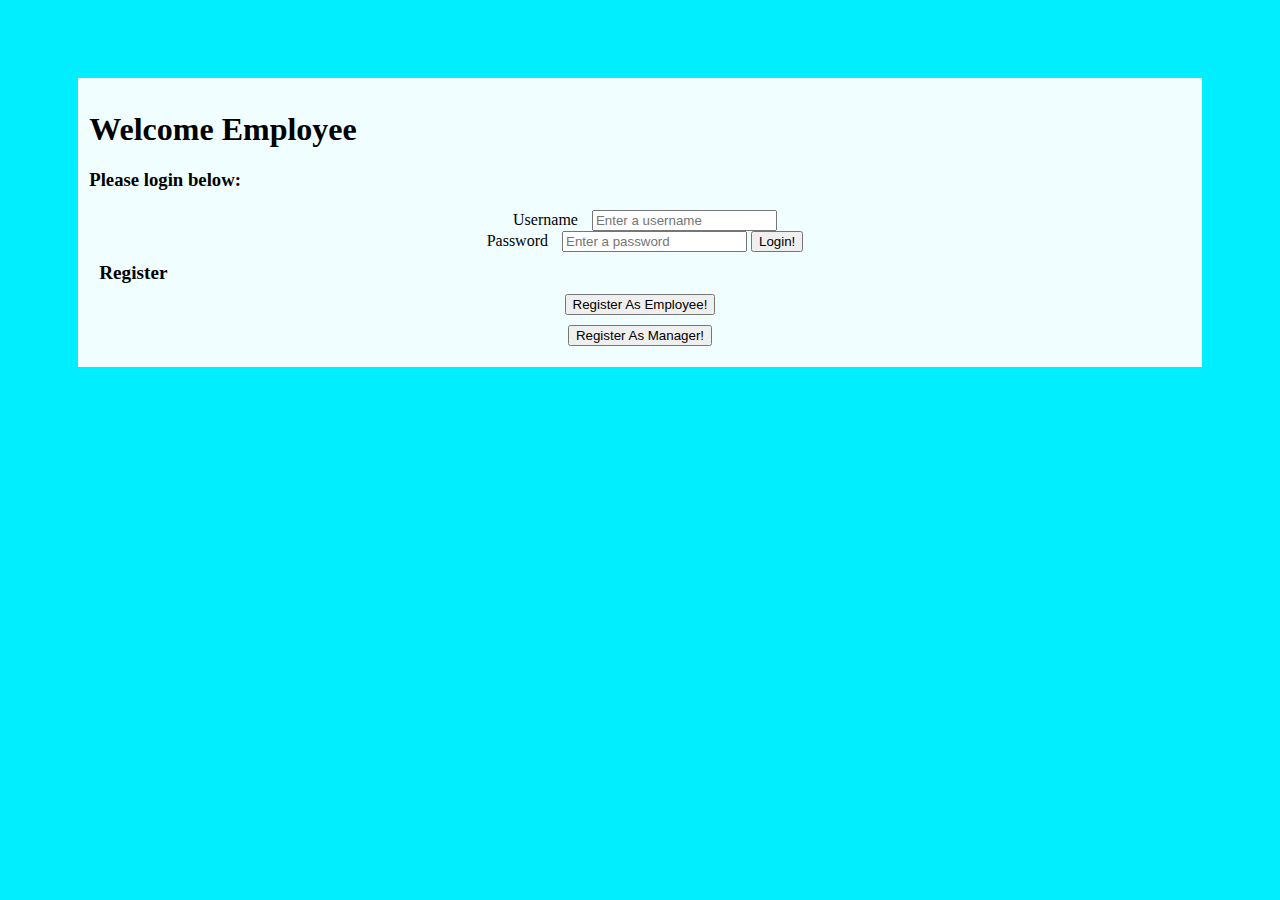
<file: src/main/webapp/index.html>
<!DOCTYPE html>
<html>
<head>
<meta charset="ISO-8859-1">
<title>Employee Servlet App</title>


       <!-- Incorporate Bootstrap CSS-->

       <link href="https://cdn.jsdelivr.net/npm/bootstrap@5.1.3/dist/css/bootstrap.min.css" rel="stylesheet" integrity="sha384-1BmE4kWBq78iYhFldvKuhfTAU6auU8tT94WrHftjDbrCEXSU1oBoqyl2QvZ6jIW3" crossorigin="anonymous">

	   <style>

		body {
			background-color: rgb(0, 238, 255);
			padding: 70px;
		}

		.card {
			background-color: rgba(255, 255, 255, 0.944);
			padding: 1%;
		}

		form, label {
			margin: 10px;
			text-align: center;
		}



	</style>

</head>
<body>


	<div class="container">

			<div class ="card">

			<div class="shadow-lg">

				<div class="card-header text-center">

                    <h1>Welcome Employee</h1>
                    <h3>Please login below:</h3>

				</div>


	<!--  POST requests obfuscate (hide) the parameters and dont' show it in the URL -->
	<form method="POST" action="login">
		<!-- http://localhost:8080/employee-servlet-app/login -->

		<label>Username</label>
		<input type="text" name="username" placeholder="Enter a username"> <br />

		<label>Password</label>
		<input type="password" name="password" placeholder="Enter a password">

		<input type="submit" value="Login!">

	</form>

	<!--  Whenever i want a button to submit sometype of HTTP request it has to be in a FROM -->

	<div class="card-header text-center">

		<label style="font-weight:bold ; font-size: larger;" >Register</label>

		<form method = "GET" action="registration.html"> <!--  http://localhost:8080/employee-servlet-app/regsiter -->

			<input type = "submit" value= "Register As Employee!">
		</form>

			<form method = "GET" action="employees">


			</form>

			<form method = "GET" action="managerregistration.html"> <!--  http://localhost:8080/employee-servlet-app/regsiter -->

			<input type = "submit" value= "Register As Manager!">
		</form>
	</div>


					<table class="table table-striped">

					</table>

				</div>


			</div>


			</div>

		</div>

	</div>

	<!-- Later we'll put a form below which sends a GET request to view all the employees -->

	<script src="https://cdn.jsdelivr.net/npm/@popperjs/core@2.11.5/dist/umd/popper.min.js"
	integrity="sha384-Xe+8cL9oJa6tN/veChSP7q+mnSPaj5Bcu9mPX5F5xIGE0DVittaqT5lorf0EI7Vk"
	crossorigin="anonymous"></script>
<script src="https://cdn.jsdelivr.net/npm/bootstrap@5.2.0-beta1/dist/js/bootstrap.min.js"
	integrity="sha384-kjU+l4N0Yf4ZOJErLsIcvOU2qSb74wXpOhqTvwVx3OElZRweTnQ6d31fXEoRD1Jy"
	crossorigin="anonymous"></script>

</body>
</html>
</file>
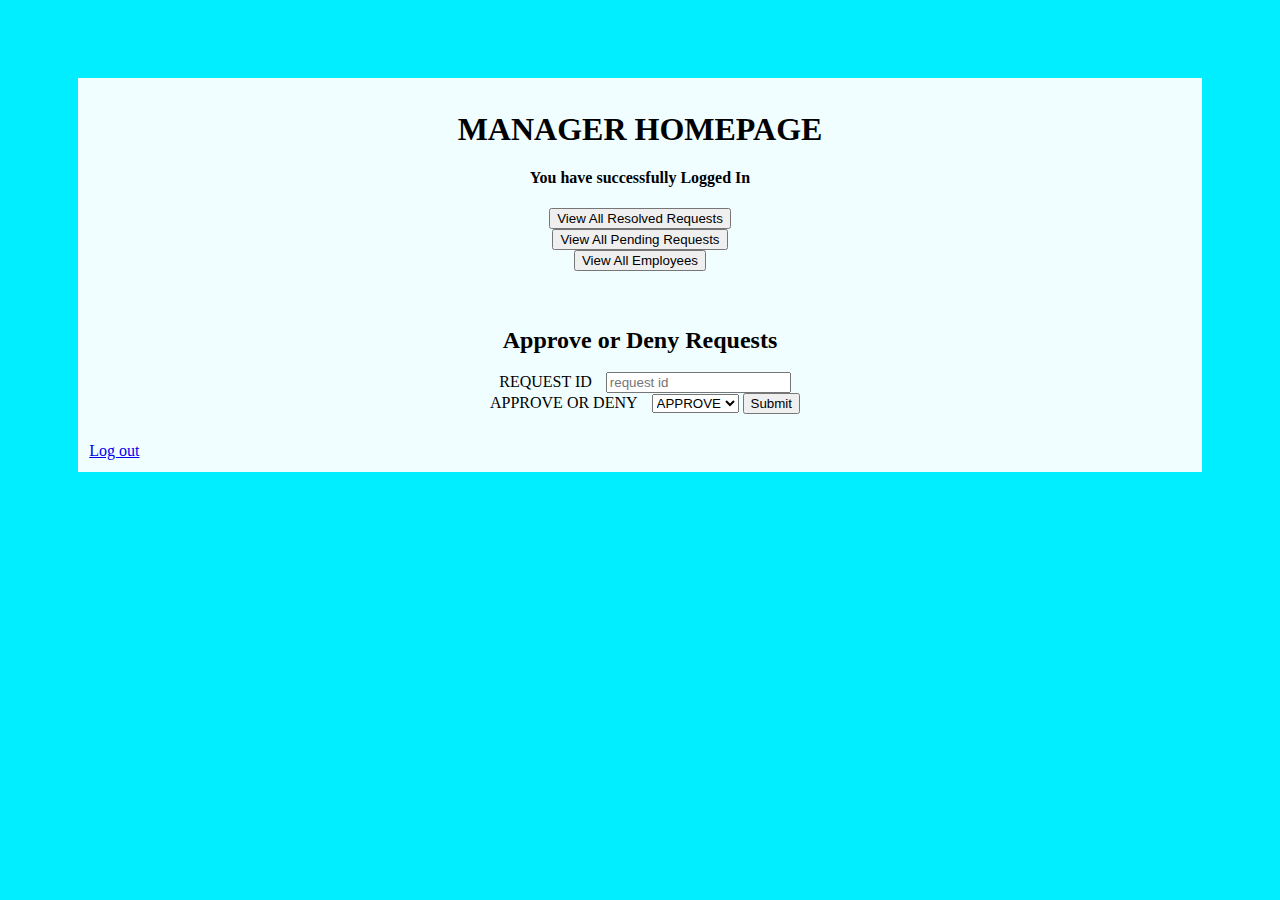
<file: src/main/webapp/managerhomepage.html>
<!DOCTYPE html>
<html>
<head>
<meta charset="ISO-8859-1">
<title>Manager Home page</title>


<style>

table, th, td {
border: 1px solid black;
margin-left: auto;
margin-right: auto;
border-collapse: collapse;
width: 500px;
text-align: center;
font-size: 15px;
}

	body {
		background-color: rgb(0, 238, 255);
		padding: 70px;
	}
	form, label {
			margin: 10px;
			text-align: center;
		}


		.card {
			background-color: rgba(255, 255, 255, 0.944);
			padding: 1%;
		}

		.card-header{
			margin: 10px;
			text-align: center;
		}
		h3{

			margin: 10px;
			text-align: center;
		}


</style>
</head>
<body>

	<div class="container">

		<div class ="card">

		<div class="shadow-lg">

			<div class="card-header text-center">

				<h1>MANAGER HOMEPAGE</h1>
				<h4>You have successfully Logged In</h4>

				<button id="vrr">View All Resolved Requests</button> <br>
				<button id="vpr">View All Pending Requests</button> <br>
				<button id="all-emps">View All Employees</button>


				<br>


			</div>




	<br>


	<table class="table table-striped"></table>

	<form method="POST" action="approvedeny">


		<br>
		<label> <font size="+2"> <b>Approve or Deny Requests</b></font></label>
		<br>
		<br>
		<label>REQUEST ID</label>
		<input type="text" name="id" placeholder="request id ">
		<br/>
		<label for="status">APPROVE OR DENY</label>

		<select name="status" id="status">
  		<option value="1">APPROVE</option>
  		<option value="3">DENY</option>
		</select>

		<input type="submit" value="Submit">

	</form>

	<br>
	<a href="index.html">Log out</a>

	<script src="assets/scripts/request-table-scripts.js" type="text/javascript"></script>

			<br />

	</div>


				<table class="table table-striped">

				</table>

			</div>


		</div>


		</div>

	</div>

	</div>


</body>
</html>
</file>
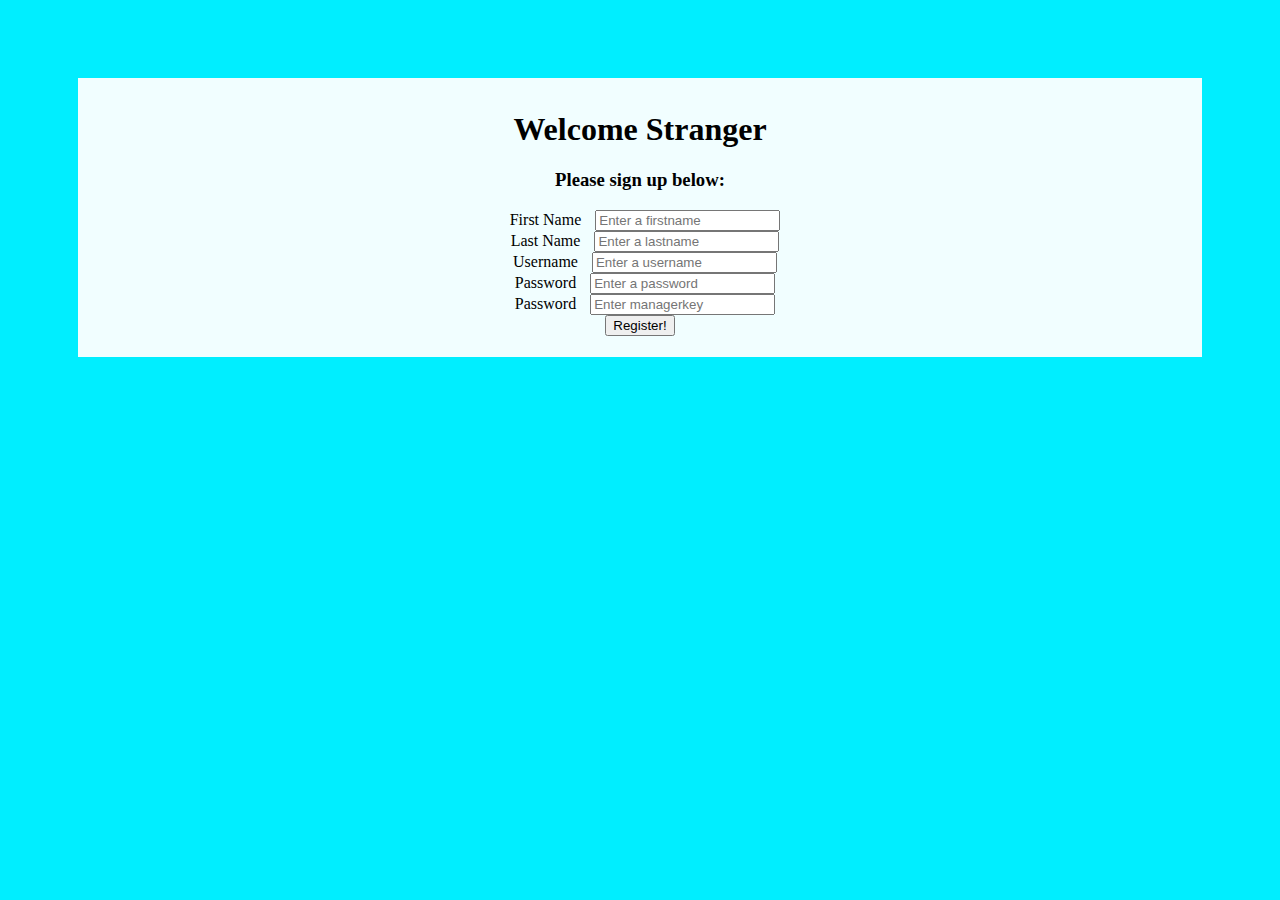
<file: src/main/webapp/managerregistration.html>
<!DOCTYPE html>
<html>
<head>
<meta charset="ISO-8859-1">
<title>Registration</title>



<style>

	body {
		background-color: rgb(0, 238, 255);
		padding: 70px;
	}

	.card {
		background-color: rgba(255, 255, 255, 0.944);
		padding: 1%;
	}

	form, label {
		margin: 10px;
		text-align: center;
	}
	.card-header{
			margin: 10px;
			text-align: center;
		}



</style>
</head>
<body>
	<div class="container">

		<div class ="card">

		<div class="shadow-lg">

			<div class="card-header text-center">

		<h1>Welcome Stranger</h1>
		<h3>Please sign up below:</h3>


			</div>
			<form method="POST" action="managerregister">
				<!-- http://localhost:8080/employee-servlet-app/register
				--webxml ( program a / register url pattern to point to the Front Controller
				--set up a case for a register url in the front controller
				--set up the actual functionality in the RequestHelper
				--in the request helper call the service layer to insert an employee object
					constructed from the parameters of the request
				 -->
				<label>First Name</label>
				<input type="text" name="firstname" placeholder="Enter a firstname"> <br />

				<label>Last Name</label>
				<input type="text" name="lastname" placeholder="Enter a lastname"> <br />

				<label>Username</label>
				<input type="text" name="username" placeholder="Enter a username"> <br />

				<label>Password</label>
				<input type="password" name="password" placeholder="Enter a password"> <br />

				<label>Password</label>
				<input type="text" name="managerkey" placeholder="Enter managerkey"> <br />

				<input type="submit" value="Register!">

			</form>
	</div>


				<table class="table table-striped">

				</table>

			</div>


		</div>


		</div>

	</div>

	</div>


</body>
</html>
</file>
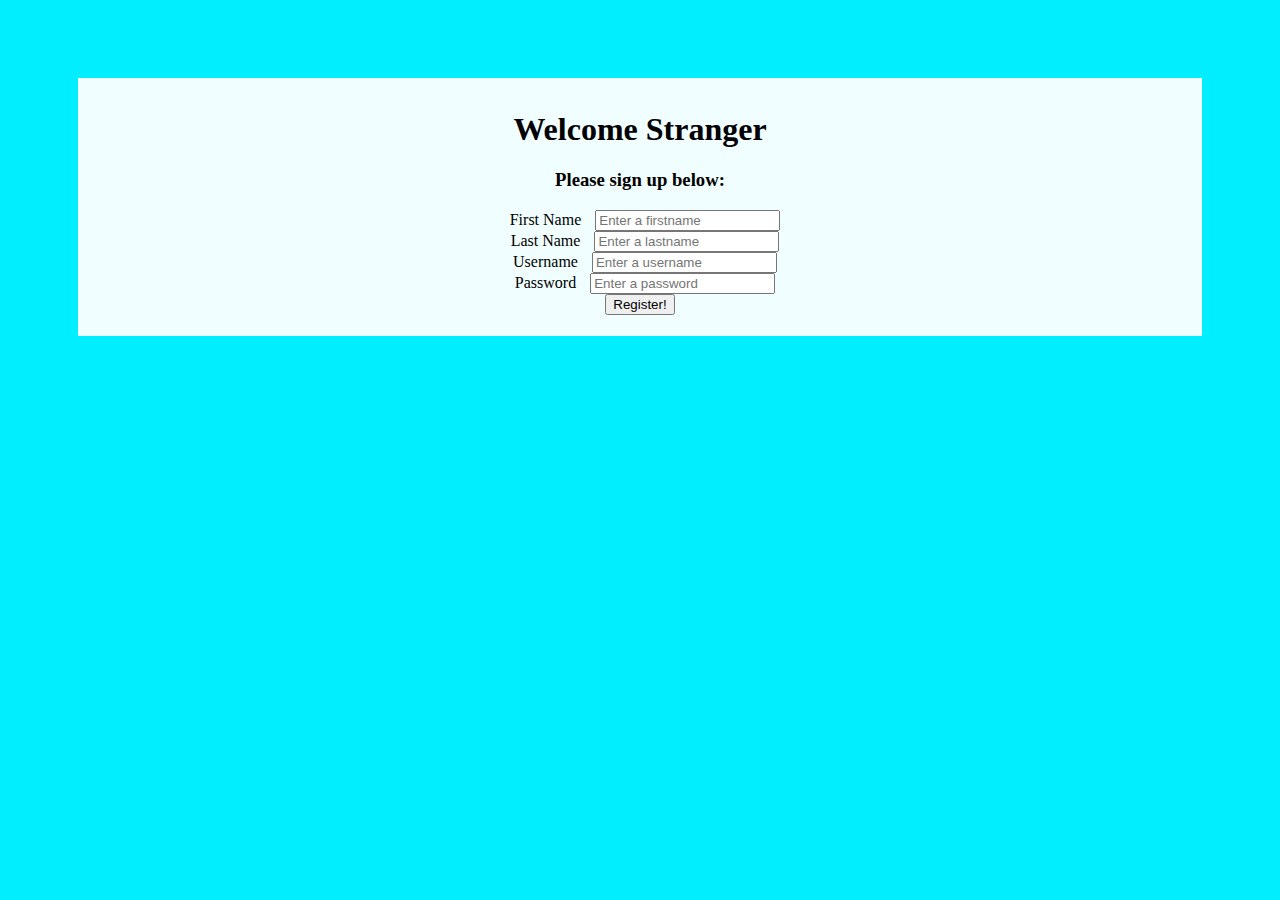
<file: src/main/webapp/registration.html>
<!DOCTYPE html>
<html>
<head>
<meta charset="ISO-8859-1">
<title>Registration</title>

<style>

	body {
		background-color: rgb(0, 238, 255);
		padding: 70px;
	}
	form, label {
			margin: 10px;
			text-align: center;
		}


		.card {
			background-color: rgba(255, 255, 255, 0.944);
			padding: 1%;
		}

		.card-header{
			margin: 10px;
			text-align: center;
		}


</style>

</head>
<body>


		<div class="container">

			<div class ="card">

			<div class="shadow-lg">

				<div class="card-header">

					<h1>Welcome Stranger</h1>
					<h3>Please sign up below:</h3>


				</div>

				<form method="POST" action="register">
					<!-- http://localhost:8080/employee-servlet-app/register
					--webxml ( program a / register url pattern to point to the Front Controller
					--set up a case for a register url in the front controller
					--set up the actual functionality in the RequestHelper
					--in the request helper call the service layer to insert an employee object
						constructed from the parameters of the request
					 -->
					<label>First Name</label>
					<input type="text" name="firstname" placeholder="Enter a firstname"> <br />

					<label>Last Name</label>
					<input type="text" name="lastname" placeholder="Enter a lastname"> <br />

					<label>Username</label>
					<input type="text" name="username" placeholder="Enter a username"> <br />

					<label>Password</label>
					<input type="password" name="password" placeholder="Enter a password"> <br />


					<input type="submit" value="Register!">

				</form>

		</div>


					<table class="table table-striped">

					</table>

				</div>


			</div>


			</div>

		</div>

		</div>



</body>
</html>
</file>
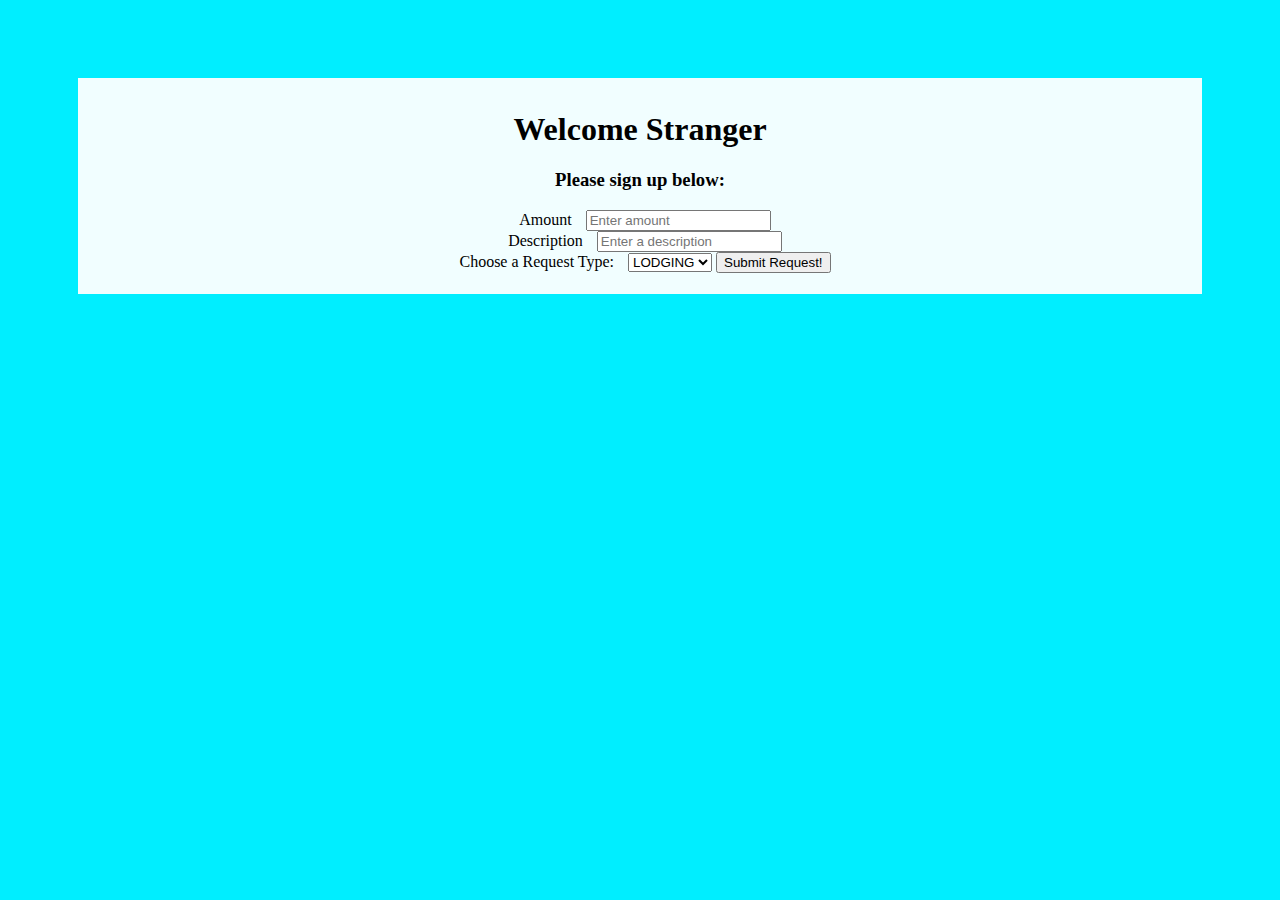
<file: src/main/webapp/submit.html>
<!DOCTYPE html>
<html>
<head>
<meta charset="ISO-8859-1">
<title>Expense Report Submition:</title>


<style>

	body {
		background-color: rgb(0, 238, 255);
		padding: 70px;
	}
	form, label {
			margin: 10px;
			text-align: center;
		}


		.card {
			background-color: rgba(255, 255, 255, 0.944);
			padding: 1%;
		}

		.card-header{
			margin: 10px;
			text-align: center;
		}


</style>
</head>
<body>
	<div class="container">

		<div class ="card">

		<div class="shadow-lg">

			<div class="card-header text-center">

				<h1>Welcome Stranger</h1>
				<h3>Please sign up below:</h3>

			</div>


	<form method="POST" action="submit">
		<!-- http://localhost:8080/employee-servlet-app/register
		--webxml ( program a / register url pattern to point to the Front Controller
		--set up a case for a register url in the front controller
		--set up the actual functionality in the RequestHelper
		--in the request helper call the service layer to insert an employee object
			constructed from the parameters of the request
			-->

		 <label>Amount</label>
		<input type="text" name="amount" placeholder="Enter amount"> <br />

		<label>Description</label>
		<input type="text" name="description" placeholder="Enter a description"> <br />


		 <label for="request_type">Choose a Request Type:</label>

		<select name="request_type" id="requesttype">
		  <option value="LODGING">LODGING</option>
		  <option value="TRAVEL">TRAVEL</option>
		  <option value="FOOD">FOOD</option>
		  <option value="OTHER">OTHER</option>
		</select>


		<input type="submit" value="Submit Request!">

	</form>

	</div>


				<table class="table table-striped">

				</table>

			</div>


		</div>


		</div>

	</div>

	</div>


</body>
</html>
</file>
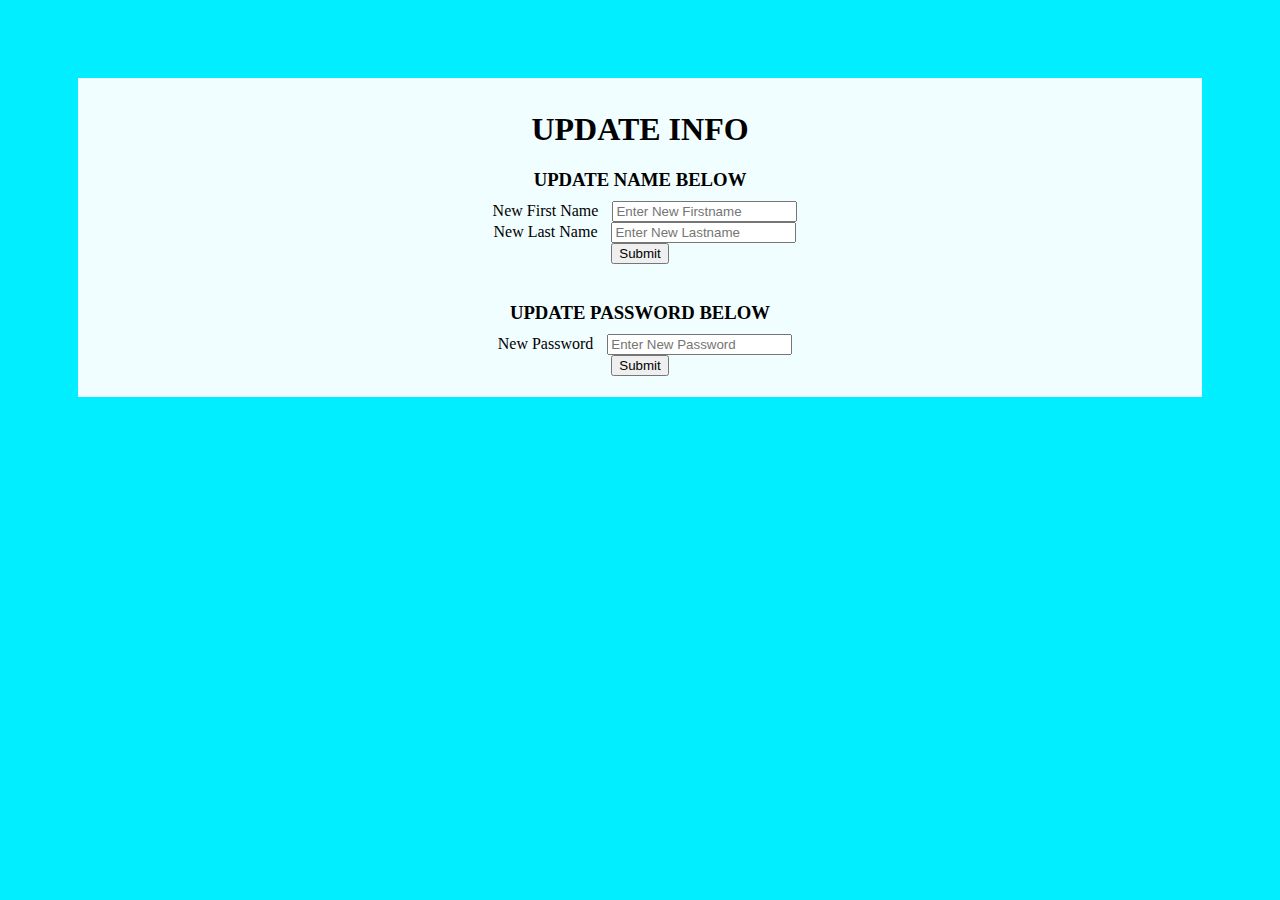
<file: src/main/webapp/updatemyinfo.html>
<!DOCTYPE html>
<html>
<head>
<meta charset="ISO-8859-1">
<title>Employee Update Information</title>


<style>

	body {
		background-color: rgb(0, 238, 255);
		padding: 70px;
	}
	form, label {
			margin: 10px;
			text-align: center;
		}


		.card {
			background-color: rgba(255, 255, 255, 0.944);
			padding: 1%;
		}

		.card-header{
			margin: 10px;
			text-align: center;
		}
		h3{

			margin: 10px;
			text-align: center;
		}


</style>
</head>
<body>



	<div class="container">

		<div class ="card">

		<div class="shadow-lg">

			<div class="card-header text-center">

				<h1>UPDATE INFO</h1>

			</div>


			<h3>UPDATE NAME BELOW</h3>
			<form method="POST" action="changename">


				<label>New First Name</label>
				<input type="text" name="firstname" placeholder="Enter New Firstname">

				<br />

				<label>New Last Name</label>
				<input type="text" name="lastname" placeholder="Enter New Lastname">

				<br />

				<input type="submit" value="Submit">

			</form>

			<br>


			<h3>UPDATE PASSWORD BELOW</h3>

			<form method="POST" action="changepassword">


				<label>New Password</label>
				<input type="text" name="password" placeholder="Enter New Password">

				<br />

				<input type="submit" value="Submit">

			</form>

	</div>


				<table class="table table-striped">

				</table>

			</div>


		</div>


		</div>

	</div>

	</div>


</body>
</html>
</file>
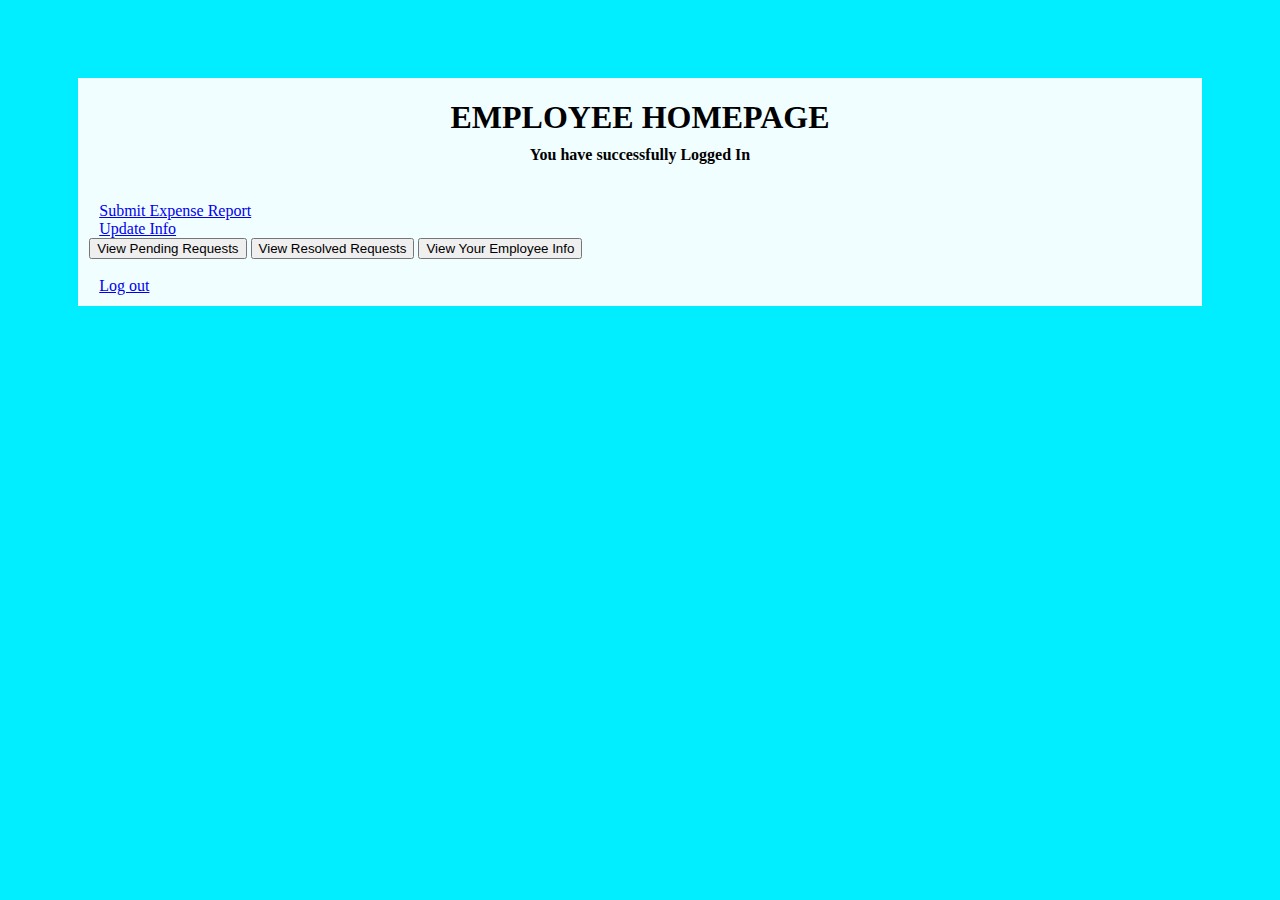
<file: src/main/webapp/welcome.html>
<!DOCTYPE html>
<html>
<head>
<meta charset="ISO-8859-1">
<title>Welcome!</title>


<style>

  table, th, td {
border: 1px solid black;
margin-left: auto;
margin-right: auto;
border-collapse: collapse;
width: 500px;
text-align: center;
font-size: 15px;
}

	body {
		background-color: rgb(0, 238, 255);
		padding: 70px;
	}
	form, label {
			margin: 10px;
			text-align: center;
		}


		.card {
			background-color: rgba(255, 255, 255, 0.944);
			padding: 1%;
		}

		.card-header{
			margin: 10px;
			text-align: center;
		}
		h3{

			margin: 10px;
			text-align: center;
		}
		h1{

margin: 10px;
text-align: center;
}
        h4{

    margin: 10px;
    text-align: center;
}
.button{

	margin: 10px;
    text-align: center;
}
a{

margin: 10px;
text-align: center;
}
</style>
</head>
<body>

	<div class="container">

	<div class ="card">
	<div class="shadow-lg">

	<div class="card-header text-center">
	<h1>EMPLOYEE HOMEPAGE</h1>

	<h4> You have successfully Logged In</h4>

	<br>
	</div>
	<a href="submit.html">Submit Expense Report</a>

	<br>

	<a href="updatemyinfo.html">Update Info</a>

	<br>


	<button id="epr">View Pending Requests</button>

	<button id="employee-resolved-requests">View Resolved Requests</button>

	<button id="syi">View Your Employee Info</button>

	<table class = "table table-striped"></table>

	<br>



	<a href="index.html">Log out</a>



	<script src="assets/scripts/employee-hompage-scripts.js" type="text/javascript"></script>
</div>
</div>
</div>


</body>
</html>
</file>
